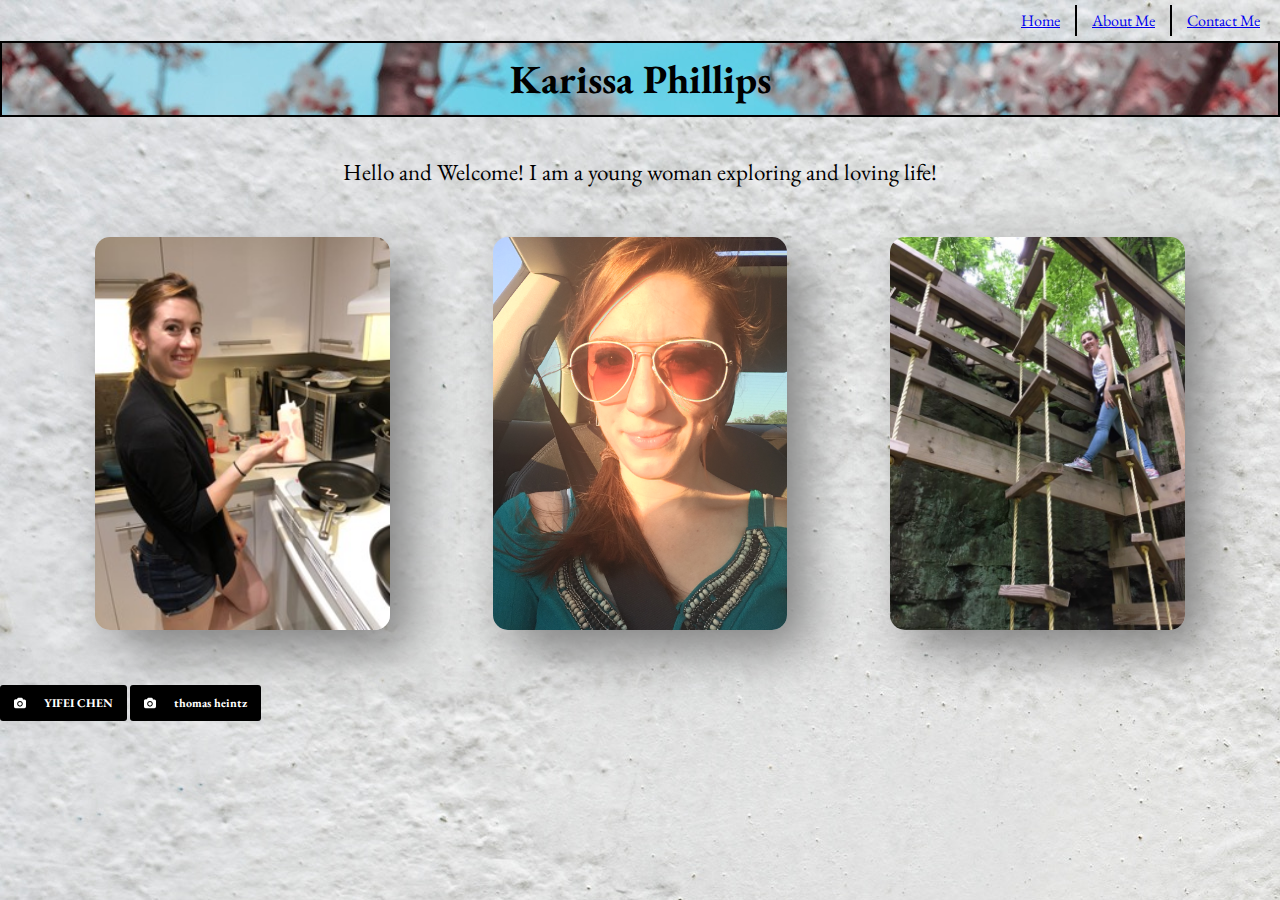
<file: [Phillips]Portfolio/index.html>
<!DOCTYPE html>
<html lang="en" dir="ltr">
  <head>
    <meta charset="utf-8">
    <meta name="viewport" content="width=device-width, intial-scale=1">
    <link href="stylesheet.css" rel="stylesheet" type="text/css" media="all">
    <link href="https://fonts.googleapis.com/css?family=EB+Garamond|Lora" rel="stylesheet">
    <title></title>
  </head>
  <body>
    <div id=pagetop>
      <header class="header">
        <h1>Karissa Phillips</h1>
      </header>
      <nav>
        <span><a href="index.html">Home</a></span>
        <span><a href="about.html">About Me</a></span>
        <span><a href="contact.html">Contact Me</a></span>
      </nav>
    </div>
      <p>Hello and Welcome! I am a young woman exploring and loving life!</p>
      <div class="container">
          <img class="pics" src="pancake.JPG" alt="Pancake Making">
          <img class="pics" src="sunset.JPG" alt="Sunset Drive">
          <img class="pics"src="climbing.JPG" alt="Climbing Things">
      </div>
    <a style="background-color:black;color:white;text-decoration:none;padding:4px 6px;font-family:-apple-system, BlinkMacSystemFont, &quot;San Francisco&quot;, &quot;Helvetica Neue&quot;, Helvetica, Ubuntu, Roboto, Noto, &quot;Segoe UI&quot;, Arial, sans-serif;font-size:12px;font-weight:bold;line-height:1.2;display:inline-block;border-radius:3px" href="https://unsplash.com/@imchenyf?utm_medium=referral&amp;utm_campaign=photographer-credit&amp;utm_content=creditBadge" target="_blank" rel="noopener noreferrer" title="Download free do whatever you want high-resolution photos from YIFEI CHEN"><span style="display:inline-block;padding:2px 3px"><svg xmlns="http://www.w3.org/2000/svg" style="height:12px;width:auto;position:relative;vertical-align:middle;top:-1px;fill:white" viewBox="0 0 32 32"><title>unsplash-logo</title><path d="M20.8 18.1c0 2.7-2.2 4.8-4.8 4.8s-4.8-2.1-4.8-4.8c0-2.7 2.2-4.8 4.8-4.8 2.7.1 4.8 2.2 4.8 4.8zm11.2-7.4v14.9c0 2.3-1.9 4.3-4.3 4.3h-23.4c-2.4 0-4.3-1.9-4.3-4.3v-15c0-2.3 1.9-4.3 4.3-4.3h3.7l.8-2.3c.4-1.1 1.7-2 2.9-2h8.6c1.2 0 2.5.9 2.9 2l.8 2.4h3.7c2.4 0 4.3 1.9 4.3 4.3zm-8.6 7.5c0-4.1-3.3-7.5-7.5-7.5-4.1 0-7.5 3.4-7.5 7.5s3.3 7.5 7.5 7.5c4.2-.1 7.5-3.4 7.5-7.5z"></path></svg></span><span style="display:inline-block;padding:2px 3px">YIFEI CHEN</span></a>
    <a style="background-color:black;color:white;text-decoration:none;padding:4px 6px;font-family:-apple-system, BlinkMacSystemFont, &quot;San Francisco&quot;, &quot;Helvetica Neue&quot;, Helvetica, Ubuntu, Roboto, Noto, &quot;Segoe UI&quot;, Arial, sans-serif;font-size:12px;font-weight:bold;line-height:1.2;display:inline-block;border-radius:3px" href="https://unsplash.com/@thomas2006?utm_medium=referral&amp;utm_campaign=photographer-credit&amp;utm_content=creditBadge" target="_blank" rel="noopener noreferrer" title="Download free do whatever you want high-resolution photos from thomas heintz"><span style="display:inline-block;padding:2px 3px"><svg xmlns="http://www.w3.org/2000/svg" style="height:12px;width:auto;position:relative;vertical-align:middle;top:-1px;fill:white" viewBox="0 0 32 32"><title>unsplash-logo</title><path d="M20.8 18.1c0 2.7-2.2 4.8-4.8 4.8s-4.8-2.1-4.8-4.8c0-2.7 2.2-4.8 4.8-4.8 2.7.1 4.8 2.2 4.8 4.8zm11.2-7.4v14.9c0 2.3-1.9 4.3-4.3 4.3h-23.4c-2.4 0-4.3-1.9-4.3-4.3v-15c0-2.3 1.9-4.3 4.3-4.3h3.7l.8-2.3c.4-1.1 1.7-2 2.9-2h8.6c1.2 0 2.5.9 2.9 2l.8 2.4h3.7c2.4 0 4.3 1.9 4.3 4.3zm-8.6 7.5c0-4.1-3.3-7.5-7.5-7.5-4.1 0-7.5 3.4-7.5 7.5s3.3 7.5 7.5 7.5c4.2-.1 7.5-3.4 7.5-7.5z"></path></svg></span><span style="display:inline-block;padding:2px 3px">thomas heintz</span></a>
  </body>
</html>
</file>
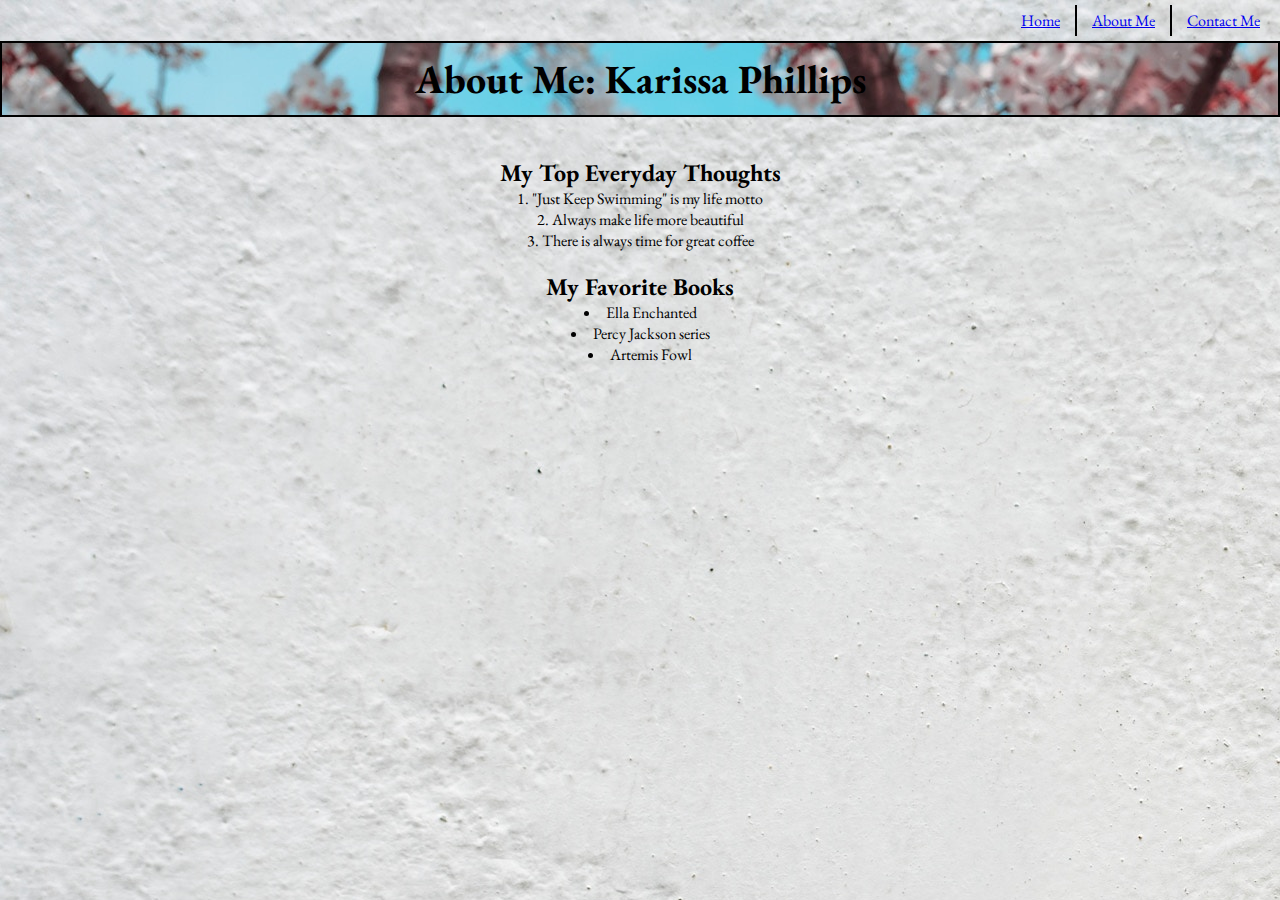
<file: [Phillips]Portfolio/about.html>
<!DOCTYPE html>
<html lang="en" dir="ltr">
  <head>
    <meta charset="utf-8">
    <meta name="viewport" content="width=device-width, intial-scale=1">
    <link href="stylesheet.css" rel="stylesheet" type="text/css" media="all">
    <link href="https://fonts.googleapis.com/css?family=EB+Garamond|Lora" rel="stylesheet">
    <title></title>
  </head>
  <body>
    <div id=pagetop>
      <header class="header">
        <h1>About Me: Karissa Phillips</h1>
      </header>
      <nav>
        <span><a href="index.html">Home</a></span>
        <span><a href="about.html">About Me</a></span>
        <span><a href="contact.html">Contact Me</a></span>
      </nav>
    </div>
    <div class="list1">
      <h2>My Top Everyday Thoughts</h2>
      <ol>
        <li>"Just Keep Swimming" is my life motto</li>
        <li>Always make life more beautiful</li>
        <li>There is always time for great coffee</li>
      </ol>
    </div>
    <div class="list2">
      <h2>My Favorite Books</h2>
      <ul>
        <li>Ella Enchanted</li>
        <li>Percy Jackson series</li>
        <li>Artemis Fowl</li>
      </ul>
    </div>

  </body>
</html>
</file>
<file: [Phillips]Portfolio/stylesheet.css>
*{
  font-family: 'EB Garamond', serif;
  box-sizing: border-box;
  margin: 0;
  padding: 0;

}

#pagetop{
  display: flex;
  flex-direction: column;

}

body{
  background-image: url(thomas-heintz-769574-unsplash.jpg);

}


header{
  font-family: 'Lora', serif;
  text-align: center;
  font-size: 20px;
  background-image:url(yifei-chen-444832-unsplash.jpg);
  height:auto;
  border: 2px solid black;
  margin-bottom: 40px;
}
 h1{
  margin:10px;

}

p{
  text-align: center;
  font-size: 23px;
}

.container{
  width: 100%;
  height:auto;
  //add flexbox//
  display: flex;
  justify-content: space-around;
  flex-flow:wrap;
}
.pics{
  border: 0px solid;
  border-radius: 15px;
  box-shadow: 20px 20px 50px grey;
  width: 45%;
  height: auto;
  margin:50px;
}


nav{
  display:flex;
  flex-direction: column;
  align-items: flex-start;
}

span{
  display: flex;
  justify-content: space-between;
  text-align: center;
}

a:hover{
  color: #C82828;

}
h2{
  text-align: center;
}
.list2{
  margin-top: 20px;

}
ol{
  text-align: center;
  list-style-position: inside;
}
li{
  text-align: center;
  list-style-position: inside;
}
div{
  display: block;
  text-align: center;
}

form{
  border-width:2px;
  border-style: solid;
  border-color: black;
}
form li{
  display: flex;
  align-items: center;
  flex-wrap: wrap;
}

.form > li > label{
  flex: 1 0 12px;
  max-width: 100px;
}


.input{
  margin:5px;
  width: 40%;
}
.form li button {
  margin: 0 auto;

}
a.fb{
  display: flex;
  justify-content: flex-start;
}



@media screen and (min-width: 768px) {
  .pics{
    width: 23%;
    }

  #pagetop header{
    order:2;
    }
  nav{
    flex-direction: row;
    justify-content: flex-end;
    }
  span{
    border-right: 2px solid black;
    margin: 5px;
    padding: 5px;
    padding-right: 15px;
    }
   span:last-child{
     border-right:none;
    }
  .form li{
    display: flex;
    justify-content: center;
    }

  }
</file>
